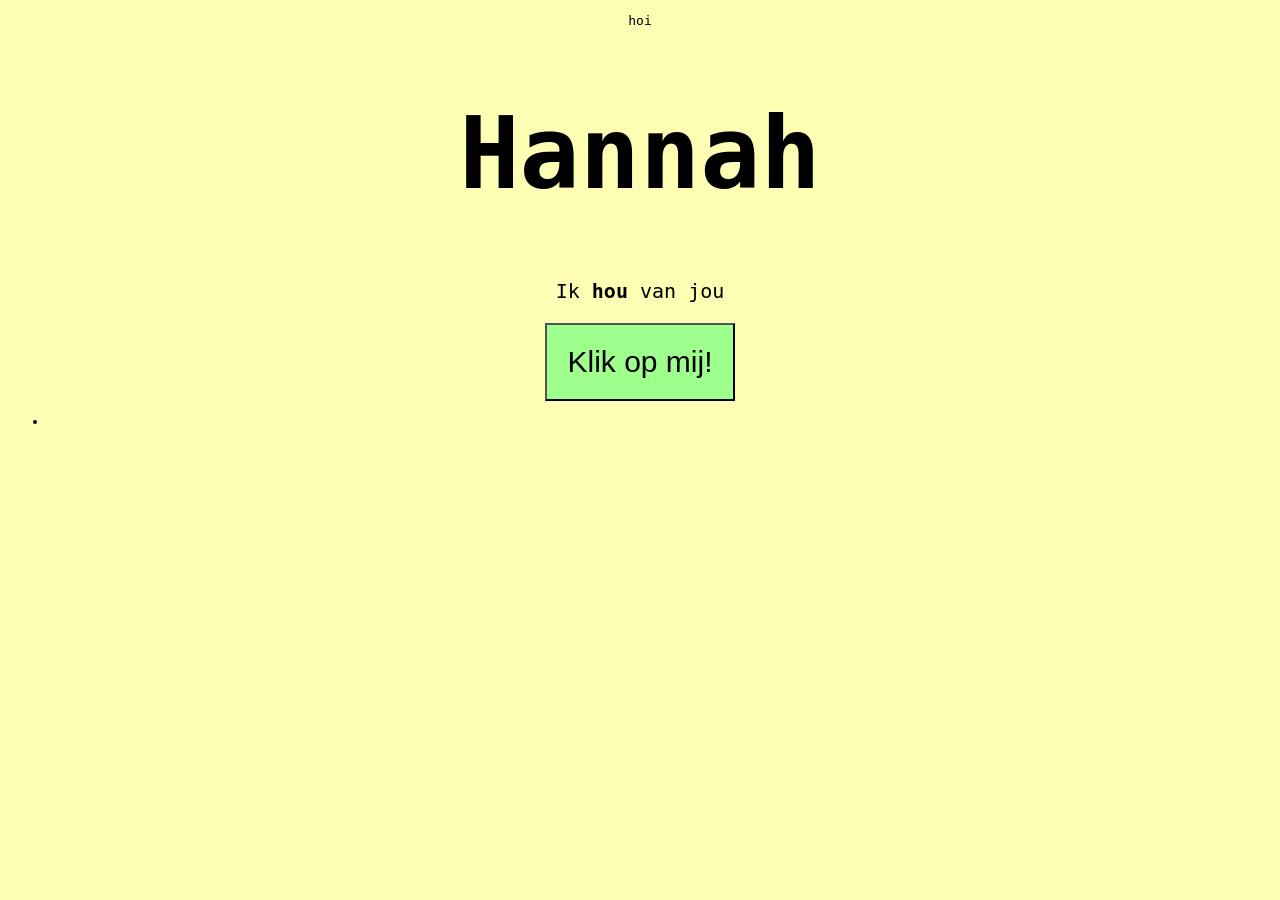
<file: index.html>
<!DOCTYPE html>
<html lang="en">
<head>
    <meta charset="UTF-8">
    <meta name="viewport" content="width=device-width, initial-scale=1.0">
    <link rel="stylesheet" href="style.css">
    <title>Obsessed</title>
</head>
<body>
    <p class="hoi">hoi</p>
    <h1 class="rainbow">Hannah</h1>
    <p class="houd">Ik <strong class="font-change">hou</strong> van jou</p>

    <a href="https://www.youtube.com/watch?v=dQw4w9WgXcQ" target=_blank><button class="rolled">Klik op mij!</button></a>


    <div class="lijstje">
        <ul>
            <li></li>
        </ul>
    </div>
</body>
</html>
</file>
<file: style.css>
body {
    font-family: monospace;
    text-align: center;
    background-color: rgb(253, 253, 180);
}

.rolled{
    font-size: 30px;
    padding: 20px;
    background-color: #9eff8d;
}

.houd {
    font-size: 20px;
}

.rainbow {
    animation: rainbow-color-change 5s linear infinite alternate;
    font-size: 100px;
}
@keyframes rainbow-color-change{
    0%, 100% { color: #ff0000; }
    14% { color: #ff8b00; }
    28% { color: #e8ff00; }
    42% { color: #5dff00; }
    56% { color: #00b9ff; }
    70% { color: #5d00ff; }
    84% { color: #e800ff; }
}

.font-change {
    animation: font-change-test 2s linear infinite alternate;
}
@keyframes font-change-test{
    0%, 100% {font-size: 10px;}
    14% { font-size: 20px; }
    28% { font-size: 30px;}
    42% { font-size: 40px;}
    56% { font-size: 40px;}
    70% { font-size: 30px;}
    84% { font-size: 20px;}
}
</file>
